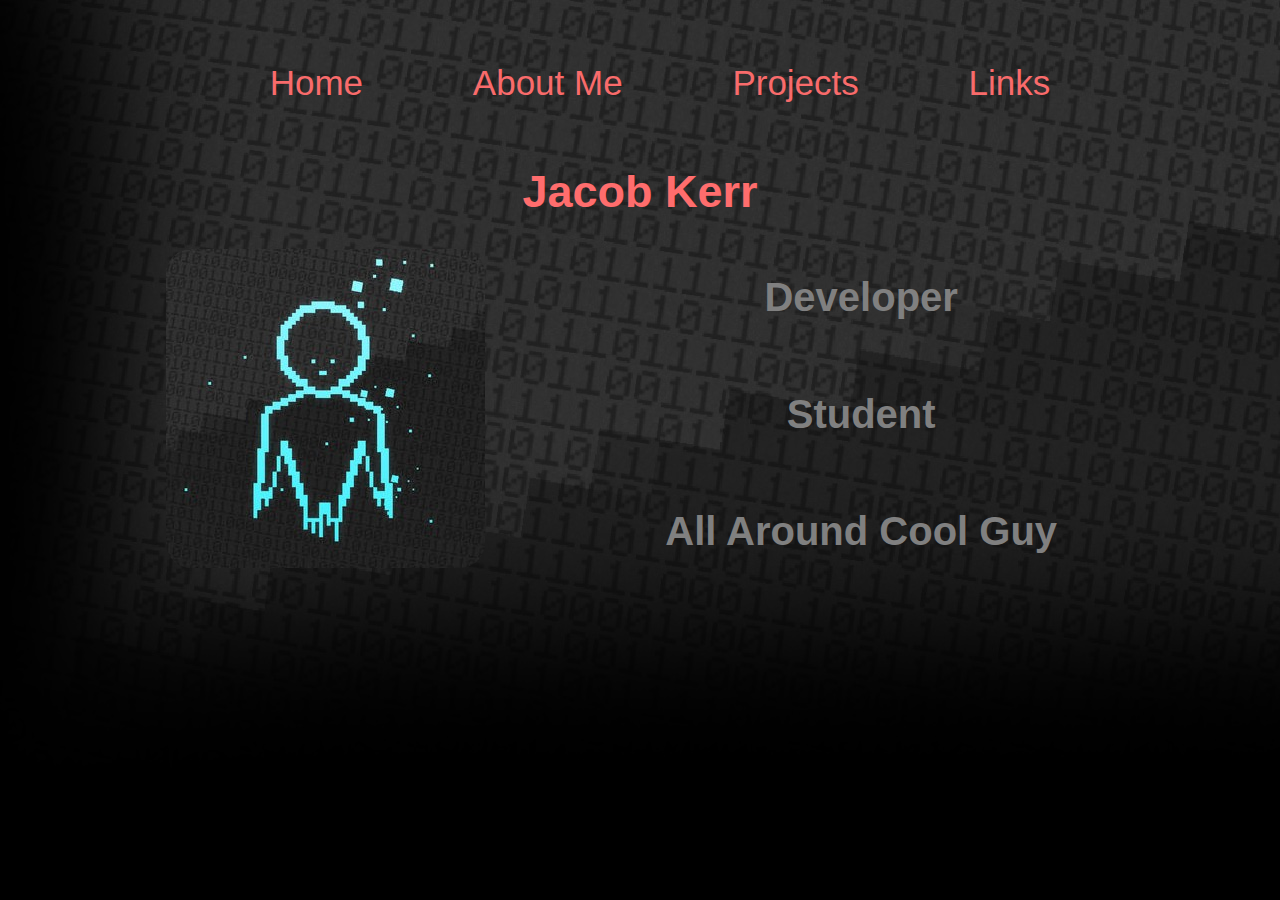
<file: index.html>
<!DOCTYPE html>

<html>
  <head>
    <title>Home | Jacob Kerr</title>
    <link rel="stylesheet" type="text/css" href="index.css">
  </head>
  <body>
	<div class="nav_bar">
		<ul>
			<li>
				<a href="#">Home</a>
			</li>
			<li>
				<a href="pages/about/about.html">About Me</a>
			</li>
			<li>
				<a href="pages/projects/projects.html">Projects</a>
			</li>
			<li>
				<a href="pages/links/links.html">Links</a>
			</li>
		</ul>
	</div>
    <a href="#" id="name"><h1>Jacob Kerr</h1><a>
	<div class="main">
        <div class="column">
		   <img src="assets/pic.jpg" alt="My Pic">
        </div>
        <div class="column">
            <div id="text">
                <h1>Developer</h1>
                <br>
                <h1>Student</h1>
                <br>
                <h1>All Around Cool Guy</h1>
            </div>
        </div>
	</div>
  </body>
</html>
</file>
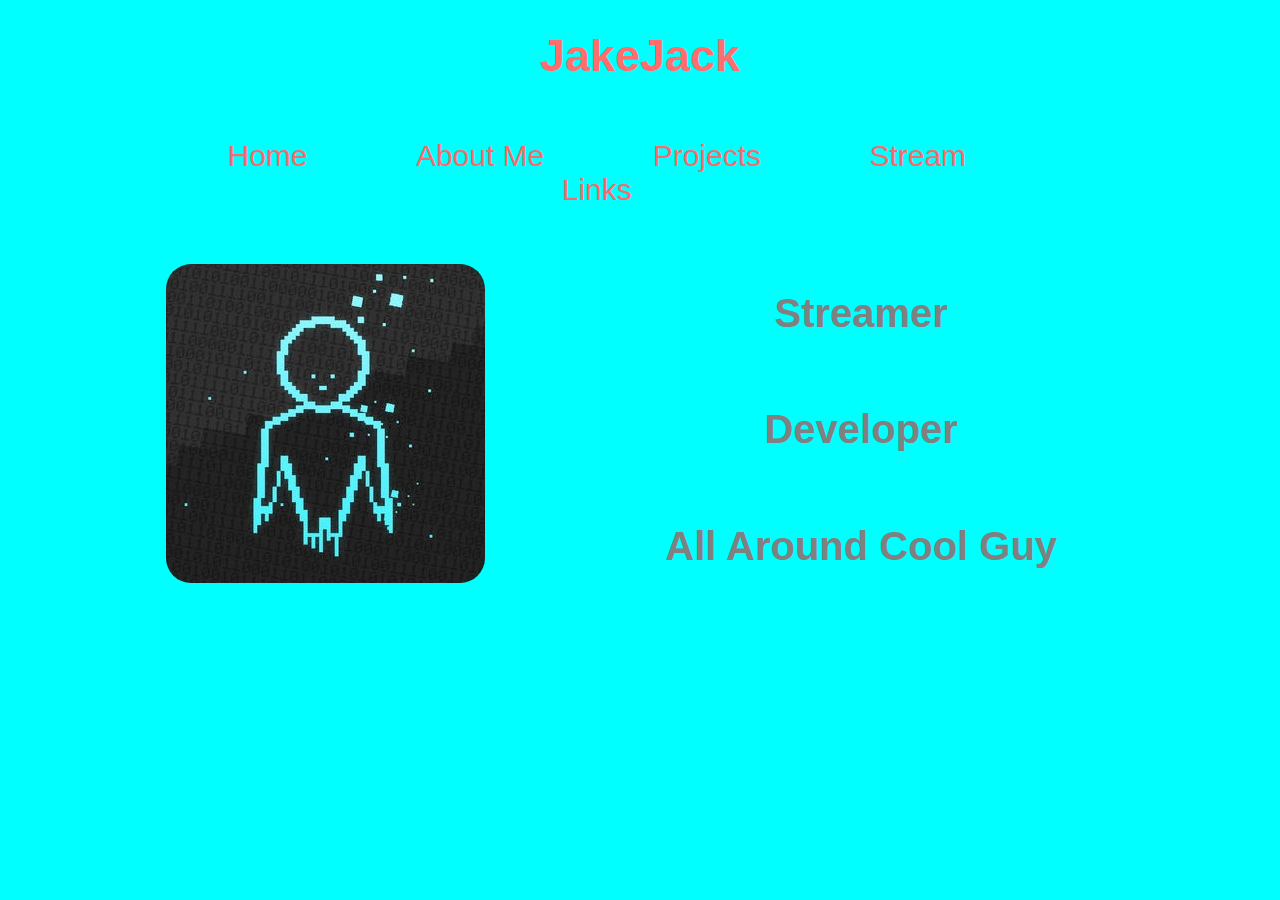
<file: pages/index/index.html>
<!DOCTYPE html>

<html>
  <head>
    <title>Home | JakeJack</title>
    <link rel="stylesheet" type="text/css" href="main.css">
  </head>
  <body>
	<a href="#"><h1>JakeJack</h1><a>
	<div class="nav_bar">
		<ul>
			<li>
				<a href="#">Home</a>
			</li>
			<li>
				<a href="../about/about.html">About Me</a>
			</li>
			<li>
				<a href="#">Projects</a>
			</li>
			<li>
				<a href="#">Stream</a>
			</li>
			<li>
				<a href="#">Links</a>
			</li>
		</ul>
	</div>
	<div class="main">
    <div class="column">
		   <img src="../../assets/pic.jpg" alt="My Pic">
    </div>
    <div class="column">
      <div id="text">
		    <h1>Streamer</h2>
        <br>
        <h1>Developer</h1>
        <br>
        <h1>All Around Cool Guy</h1>
      </div>
    </div>
	</div>
  </body>
</html>
</file>
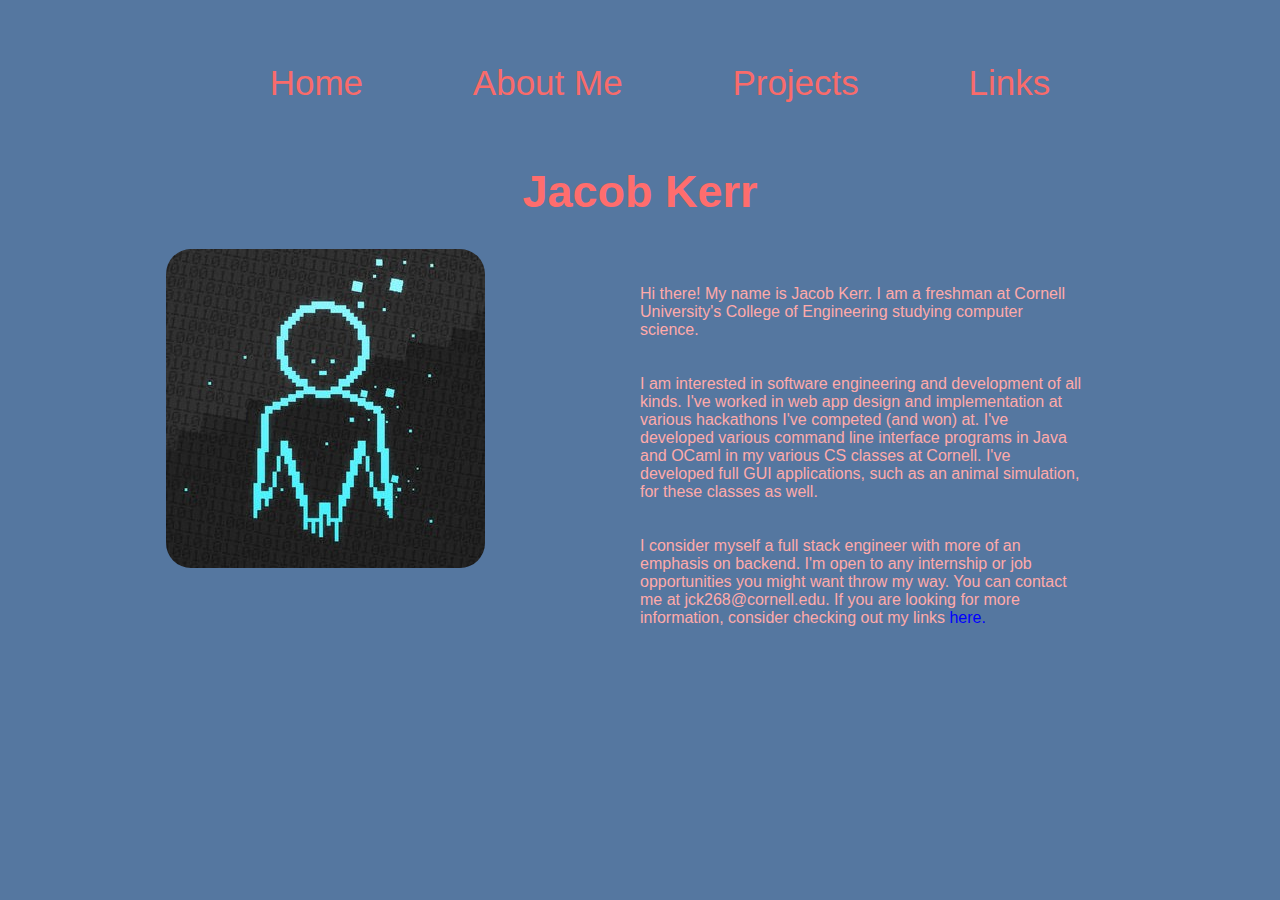
<file: pages/about/about.html>
<!DOCTYPE html>

<html>
  <head>
    <title>About Me | Jacob Kerr</title>
    <link rel="stylesheet" type="text/css" href="about.css">
  </head>
  <body>
	<div class="nav_bar">
		<ul>
			<li>
				<a href="../../index.html">Home</a>
			</li>
			<li>
				<a href="../about/about.html">About Me</a>
			</li>
			<li>
				<a href="../projects/projects.html">Projects</a>
			</li>
			<li>
				<a href="../links/links.html">Links</a>
			</li>
		</ul>
	</div>
    <a href="../../index.html" id="name"><h1>Jacob Kerr</h1><a>
	<div class="main">
        <div class="column">
		   <img src="../../assets/pic.jpg" alt="My Pic">
        </div>
        <div class="column">
            <div id="text">
                <br>
                <br>
                <p>Hi there! My name is Jacob Kerr. I am a freshman at Cornell University's College of Engineering studying computer science.</p>
                <br>
                <br>
                <br>
                <p>I am interested in software engineering and development of all kinds. I've worked in web app design and implementation at various hackathons I've competed (and won) at. I've developed various command line interface programs in Java and OCaml in my various CS classes at Cornell. I've developed full GUI applications, such as an animal simulation, for these classes as well.</p>
                <br>
                <br>
                <br>
                <p>I consider myself a full stack engineer with more of an emphasis on backend. I'm open to any internship or job opportunities you might want throw my way. You can contact me at jck268@cornell.edu. If you are looking for more information, consider checking out my links <a href="../links/links.html" id="text-link">here.</a></p>
            </div>
        </div>
	</div>
  </body>
</html>
</file>
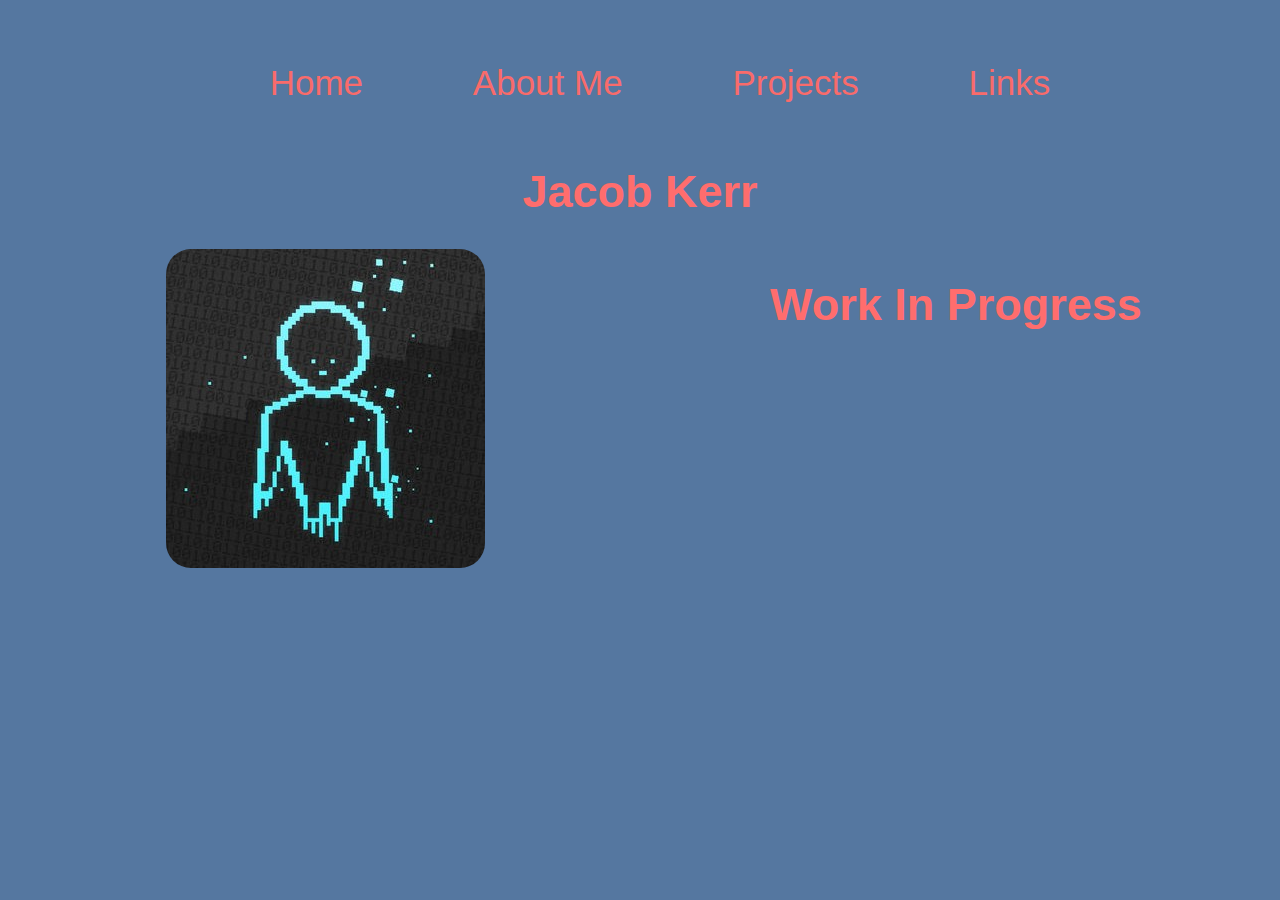
<file: pages/links/links.html>
<!DOCTYPE html>

<html>
  <head>
    <title>Links | Jacob Kerr</title>
    <link rel="stylesheet" type="text/css" href="links.css">
  </head>
  <body>
	<div class="nav_bar">
		<ul>
			<li>
				<a href="../../index.html">Home</a>
			</li>
			<li>
				<a href="../about/about.html">About Me</a>
			</li>
			<li>
				<a href="../projects/projects.html">Projects</a>
			</li>
			<li>
				<a href="../links/links.html">Links</a>
			</li>
		</ul>
	</div>
    <a href="../../index.html" id="name"><h1>Jacob Kerr</h1><a>
	<div class="main">
        <div class="column">
		   <img src="../../assets/pic.jpg" alt="My Pic">
        </div>
        <div class="column">
            <h1>Work In Progress</h1>
        </div>
	</div>
  </body>
</html>
</file>
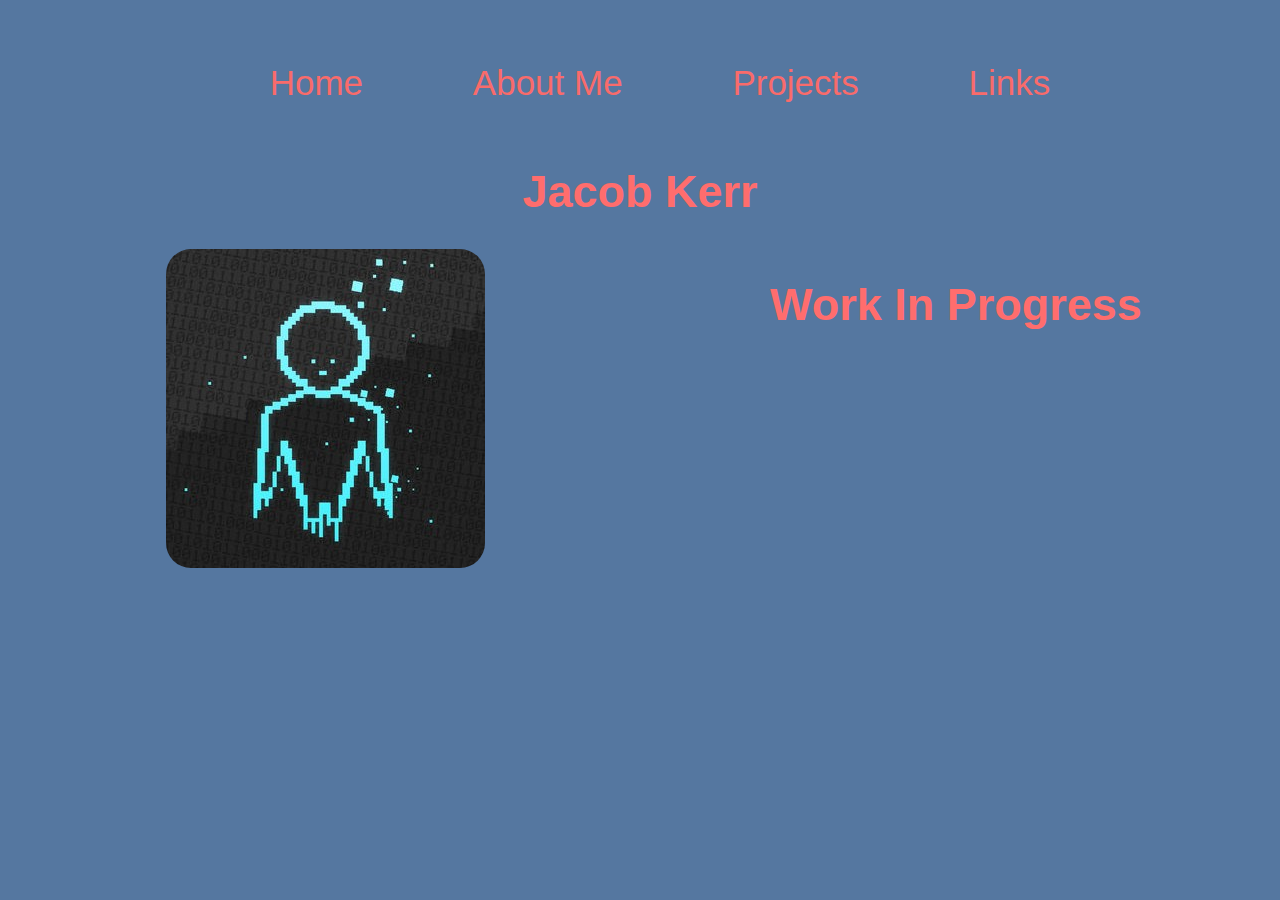
<file: pages/projects/projects.html>
<!DOCTYPE html>

<html>
  <head>
    <title>Projects | Jacob Kerr</title>
    <link rel="stylesheet" type="text/css" href="projects.css">
  </head>
  <body>
	<div class="nav_bar">
		<ul>
			<li>
				<a href="../../index.html">Home</a>
			</li>
			<li>
				<a href="../about/about.html">About Me</a>
			</li>
			<li>
				<a href="../projects/projects.html">Projects</a>
			</li>
			<li>
				<a href="../links/links.html">Links</a>
			</li>
		</ul>
	</div>
    <a href="../../index.html" id="name"><h1>Jacob Kerr</h1><a>
	<div class="main">
        <div class="column">
		   <img src="../../assets/pic.jpg" alt="My Pic">
        </div>
        <div class="column">
            <h1>Work In Progress</h1>
        </div>
	</div>
  </body>
</html>
</file>
<file: index.css>
body {
	background-image: url("assets/background.jpg");
	/*background-color: #0a3052;
    background-color: #333633;*/
    background-color: black;
	font-family: arial;
	background-repeat: no-repeat;
}

p {
	color:#ffaaaa;
	display: inline;
}

h1 {
	color:#ff6d6d;
	text-align:center;
	font-size:45px;
	width: center;
}

ul {
	list-style:none;
	margin: 5%;
}

li {
	display: inline;
	margin: 0 50px;
}

a {
	text-decoration:none;
	color:#f96b6b;
}

a:after {
	color:#f96b6b;
}

.nav_bar {
	text-align: center;
	font-size: 35px;
	width: 100%;
    
}

#name {
	text-align: center;
	font-size: 40px;
	width: 100%;
    
}

img {
	border-radius: 25px;
	display: inline;
	margin: 0 25%;
}

/*
#text {
	display: inline-block;
	width: 50px;
	height: 100px;
	border: 1px;
	border: white;
	right: 1%;
}
*/
#text {
	width: 70%;
}

.column {
  float: left;
  width: 50%;
}

/* Clear floats after the columns */
.main:after {
  content: "";
  display: table;
  clear: both;
}

#text h1 {
	font-size:40px;
	color: gray	;
}
</file>
<file: pages/index/main.css>
body {
	/*background-image: url("../assets/background.jpg");*/
	background-color: cyan;
	font-family: arial;
	background-repeat: repeat;
}

p {
	color:#ffaaaa;
	display: inline;
}

h1 {
	color:#ff6d6d;
	text-align:center;
	font-size:45px;
	right:50%;
}

ul {
	list-style:none;
	margin: 5%;
}

li {
	display: inline;
	margin: 0 50px;
}

a {
	text-decoration:none;
	color:#f96b6b;
}

a:after {
	color:#f96b6b;
}

.nav_bar {
	text-align:center;
	font-size: 30px;
	width: 90%;
}

img {
	border-radius: 25px;
	display: inline;
	margin: 0 25%;
}

/*
#text {
	display: inline-block;
	width: 50px;
	height: 100px;
	border: 1px;
	border: white;
	right: 1%;
}
*/
#text {
	width: 70%;
}

.column {
  float: left;
  width: 50%;
}

/* Clear floats after the columns */
.main:after {
  content: "";
  display: table;
  clear: both;
}

#text h1 {
	font-size:40px;
	color: gray	;
}
</file>
<file: pages/about/about.css>
body {
	/*background-image: url("../../assets/background.jpg");*/
	background-color: #5577a0;
	font-family: arial;
	background-repeat: repeat;
}

p {
	color:#ffaaaa;
	display: inline;
}

h1 {
	color:#ff6d6d;
	text-align:center;
	font-size:45px;
	right:50%;
}

ul {
	list-style:none;
	margin: 5%;
}

li {
	display: inline;
	margin: 0 50px;
}

a {
 text-decoration:none;   
}

.nav_bar a {
	color:#f96b6b;
}

a:after {
	color:#f96b6b;
}

.nav_bar {
	text-align:center;
	font-size: 35px;
	width: 100%;
}

#name {
	text-align:center;
	font-size: 40px;
	width: 100%;
}

img {
	border-radius: 25px;
	display: inline;
	margin: 0 25%;
}

/*
#text {
	display: inline-block;
	width: 50px;
	height: 100px;
	border: 1px;
	border: white;
	right: 1%;
}
*/
#text {
	width: 70%;
    color:#ffaaaa;
}

.column {
  float: left;
  width: 50%;
}

/* Clear floats after the columns */
.main:after {
  content: "";
  display: table;
  clear: both;
}

#text-link {
    color: blue;
}
</file>
<file: pages/links/links.css>
body {
	/*background-image: url("../../assets/background.jpg");*/
	background-color: #5577a0;
	font-family: arial;
	background-repeat: repeat;
}

p {
	color:#ffaaaa;
	display: inline;
}

h1 {
	color:#ff6d6d;
	text-align:center;
	font-size:45px;
	right:50%;
}

ul {
	list-style:none;
	margin: 5%;
}

li {
	display: inline;
	margin: 0 50px;
}

a {
 text-decoration:none;   
}

.nav_bar a {
	color:#f96b6b;
}

a:after {
	color:#f96b6b;
}

.nav_bar {
	text-align:center;
	font-size: 35px;
	width: 100%;
}

#name {
	text-align:center;
	font-size: 40px;
	width: 100%;
}

img {
	border-radius: 25px;
	display: inline;
	margin: 0 25%;
}

/*
#text {
	display: inline-block;
	width: 50px;
	height: 100px;
	border: 1px;
	border: white;
	right: 1%;
}
*/
#text {
	width: 70%;
    color:#ffaaaa;
}

.column {
  float: left;
  width: 50%;
}

/* Clear floats after the columns */
.main:after {
  content: "";
  display: table;
  clear: both;
}

#text-link {
    color: blue;
}
</file>
<file: pages/projects/projects.css>
body {
	/*background-image: url("../../assets/background.jpg");*/
	background-color: #5577a0;
	font-family: arial;
	background-repeat: repeat;
}

p {
	color:#ffaaaa;
	display: inline;
}

h1 {
	color:#ff6d6d;
	text-align:center;
	font-size:45px;
	right:50%;
}

ul {
	list-style:none;
	margin: 5%;
}

li {
	display: inline;
	margin: 0 50px;
}

a {
 text-decoration:none;   
}

.nav_bar a {
	color:#f96b6b;
}

a:after {
	color:#f96b6b;
}

.nav_bar {
	text-align:center;
	font-size: 35px;
	width: 100%;
}

#name {
	text-align:center;
	font-size: 40px;
	width: 100%;
}

img {
	border-radius: 25px;
	display: inline;
	margin: 0 25%;
}

/*
#text {
	display: inline-block;
	width: 50px;
	height: 100px;
	border: 1px;
	border: white;
	right: 1%;
}
*/
#text {
	width: 70%;
    color:#ffaaaa;
}

.column {
  float: left;
  width: 50%;
}

/* Clear floats after the columns */
.main:after {
  content: "";
  display: table;
  clear: both;
}

#text-link {
    color: blue;
}
</file>
